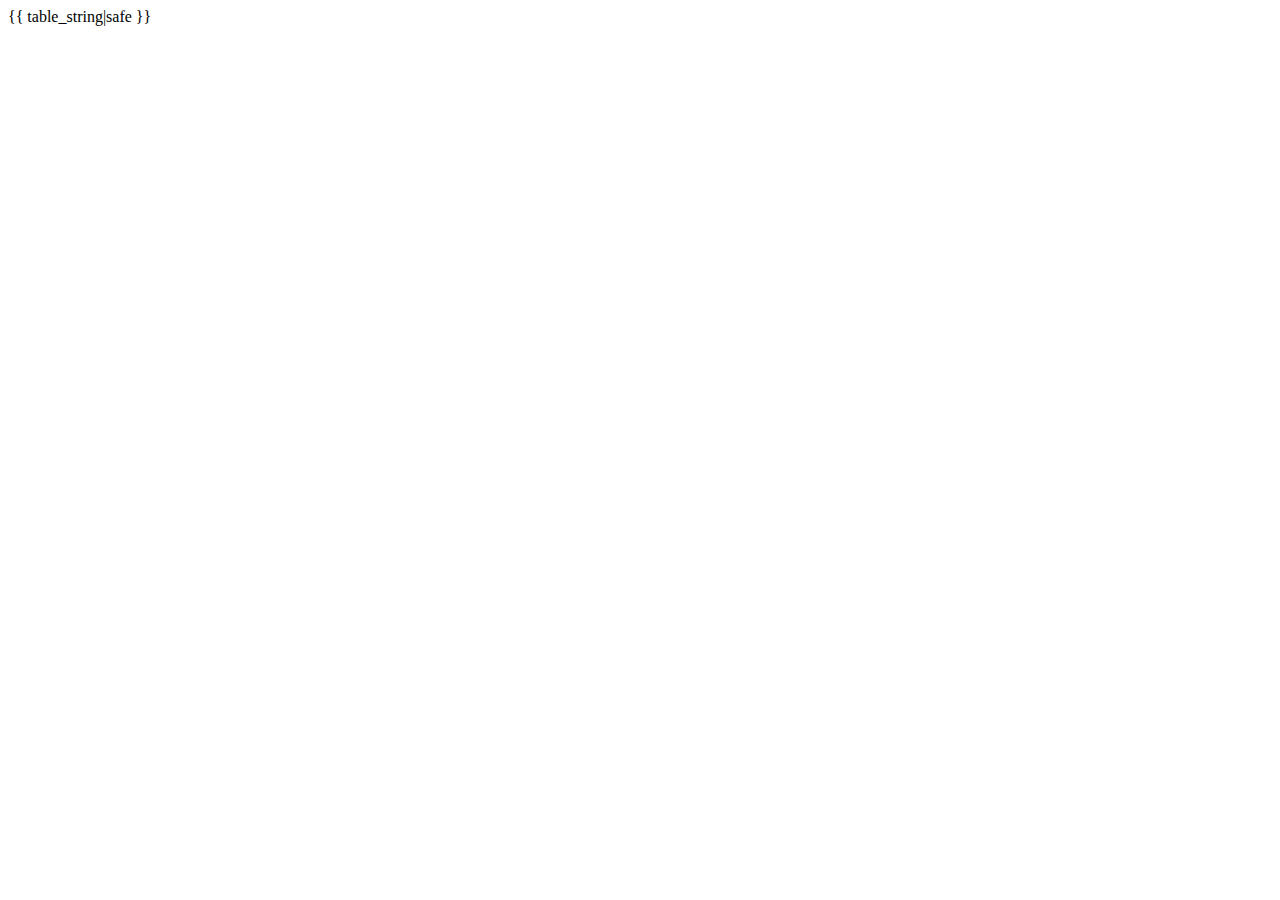
<file: templates/index.html>
<!DOCTYPE html>
<html>
<head>
<style>
#customers {
  font-family: "Trebuchet MS", Arial, Helvetica, sans-serif;
  border-collapse: collapse;
}

#customers td, #customers th {
  border: 10px solid #bbb;
  padding: 8px;
}

table{
    table-layout: fixed;
    width: 800px;
}


#customers tr:nth-child(even){background-color: #f2f2f2;}

#customers tr:hover {background-color: #ddd;}

#customers th {
  padding-top: 12px;
  padding-bottom: 12px;
  width: 200px;
}

.suptitle {
  padding-top: 12px;
  padding-bottom: 12px;
  text-align: center;
  background-color: gray;
  color: black;
}
.title {
  padding-top: 12px;
  padding-bottom: 12px;
  text-align: left;
  background-color: white;
  color: black;
}
.image {
  padding-top: 12px;
  padding-bottom: 12px;
  text-align: center;
  background-color: white;
}
.ingridient {
  padding-top: 12px;
  padding-bottom: 12px;
  text-align: left;
  background-color: white;
}

</style>
</head>
<body>

{{ table_string|safe }}


</body>
</html>
</file>
